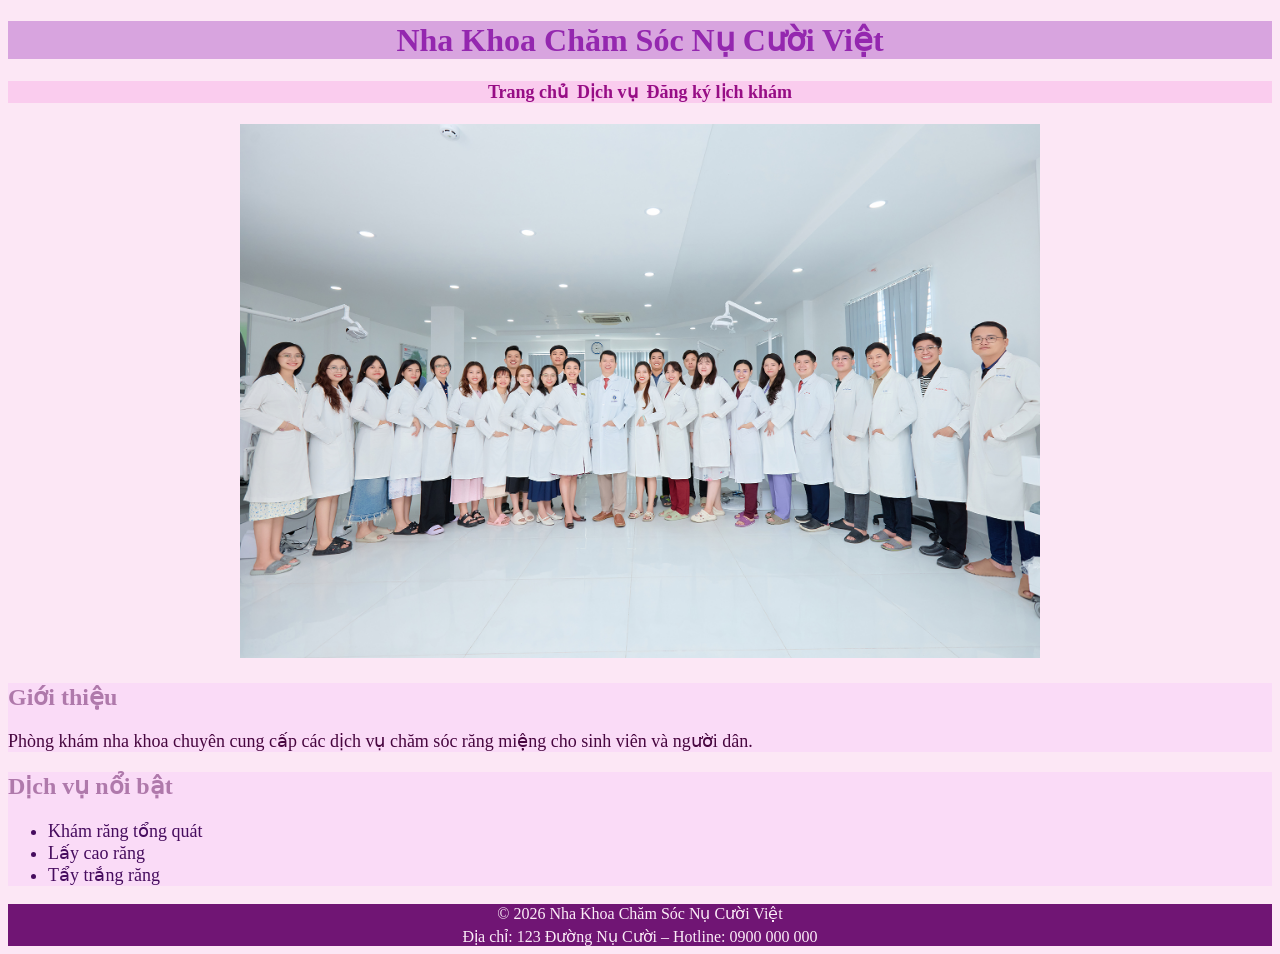
<file: BAITAP/index.html>
<!DOCTYPE html>
<html lang="en">
<head>
    <meta charset="UTF-8">
    <meta name="viewport" content="width=device-width, initial-scale=1.0">
    <title>Nha Khoa Chăm Sóc Nụ Cười Việt</title>
    <link rel="stylesheet" href="style.css">
</head>
<body>
    <h1>Nha Khoa Chăm Sóc Nụ Cười Việt</h1>

    <div class="menu">
        <a href="index.html">Trang chủ</a>&nbsp;
        <a href="service.html">Dịch vụ</a>&nbsp;
        <a href="form.html">Đăng ký lịch khám</a>
    </div>
    <br>
    <div class="banner" style="text-align: center;">
        <img src="an-apple-a-day-keep-doctor-away.jpg" alt="Nha khoa chăm sóc nụ cười" width="800px">
    </div>
    <div class="section">
        <h2>Giới thiệu</h2>
        <p>Phòng khám nha khoa chuyên cung cấp các dịch vụ chăm sóc răng miệng cho sinh viên và người dân.</p>
    </div>

    <div class="section">
        <h2>Dịch vụ nổi bật</h2>
        <ul>
            <li class="service-item">Khám răng tổng quát</li>
            <li class="service-item">Lấy cao răng</li>
            <li class="service-item">Tẩy trắng răng</li>
        </ul>
    </div>
    <div class="footer">
        <p>&copy; 2026 Nha Khoa Chăm Sóc Nụ Cười Việt</p>
        <p>Địa chỉ: 123 Đường Nụ Cười – Hotline: 0900 000 000</p>
    </div>
</body>
</html>
</file>
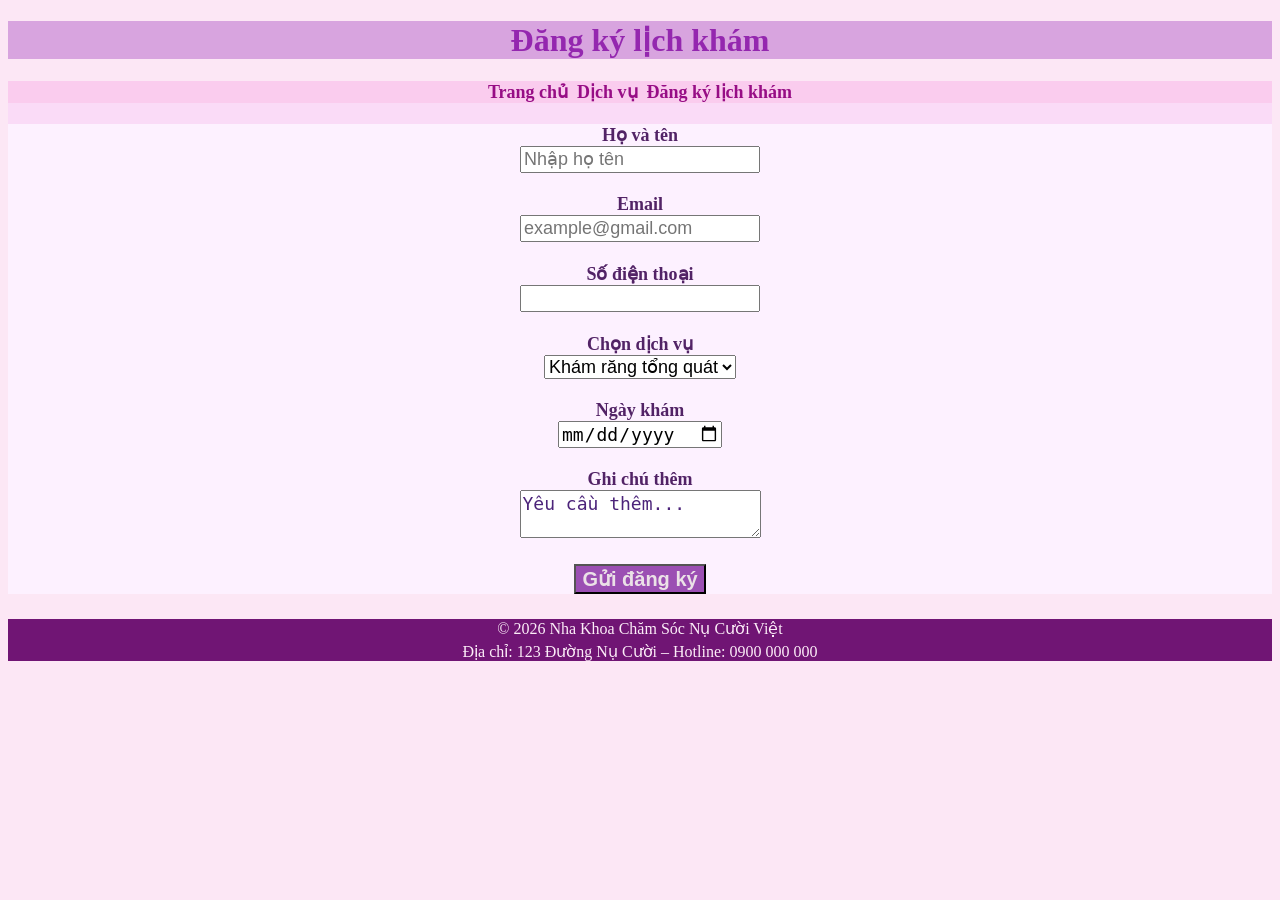
<file: BAITAP/form.html>
<!DOCTYPE html>
<html lang="en">

<head>
    <meta charset="UTF-8">
    <meta name="viewport" content="width=device-width, initial-scale=1.0">
    <title>Đăng ký lịch khám</title>
    <link rel="stylesheet" href="style.css">
</head>

<body>
    <h1>Đăng ký lịch khám</h1>

    <div class="menu">
        <a href="index.html">Trang chủ</a>&nbsp;
        <a href="service.html">Dịch vụ</a>&nbsp;
        <a href="form.html">Đăng ký lịch khám</a>
    </div>
    <div class="section">
        <br>
        <form>
            <div>
                <label>Họ và tên</label>
                <input type="text" placeholder="Nhập họ tên">
            </div>
            <br>
            <div>
                <label>Email</label>
                <input type="email" placeholder="example@gmail.com">
            </div>
            <br>

            <div>
                <label>Số điện thoại</label>
                <input type="tel">
            </div>

            <br>
            <div>
                <label>Chọn dịch vụ</label>
                <select>
                    <option>Khám răng tổng quát</option>
                    <option>Lấy cao răng</option>
                    <option>Tẩy trắng răng</option>
                    <option>Niềng răng</option>
                </select>
            </div>
            <br>

            <div>
                <label>Ngày khám</label>
                <input type="date">
            </div>
            <br>

            <div>
                <label>Ghi chú thêm</label>
                <textarea placeholder="Yêu cầu thêm..."></textarea>
            </div>
            <br>
            <input type="submit" value="Gửi đăng ký">
        </form>
    </div>
    <br>
    <div class="footer">
        <p>&copy; 2026 Nha Khoa Chăm Sóc Nụ Cười Việt</p>
        <p>Địa chỉ: 123 Đường Nụ Cười – Hotline: 0900 000 000</p>
    </div>
</body>

</html>
</file>
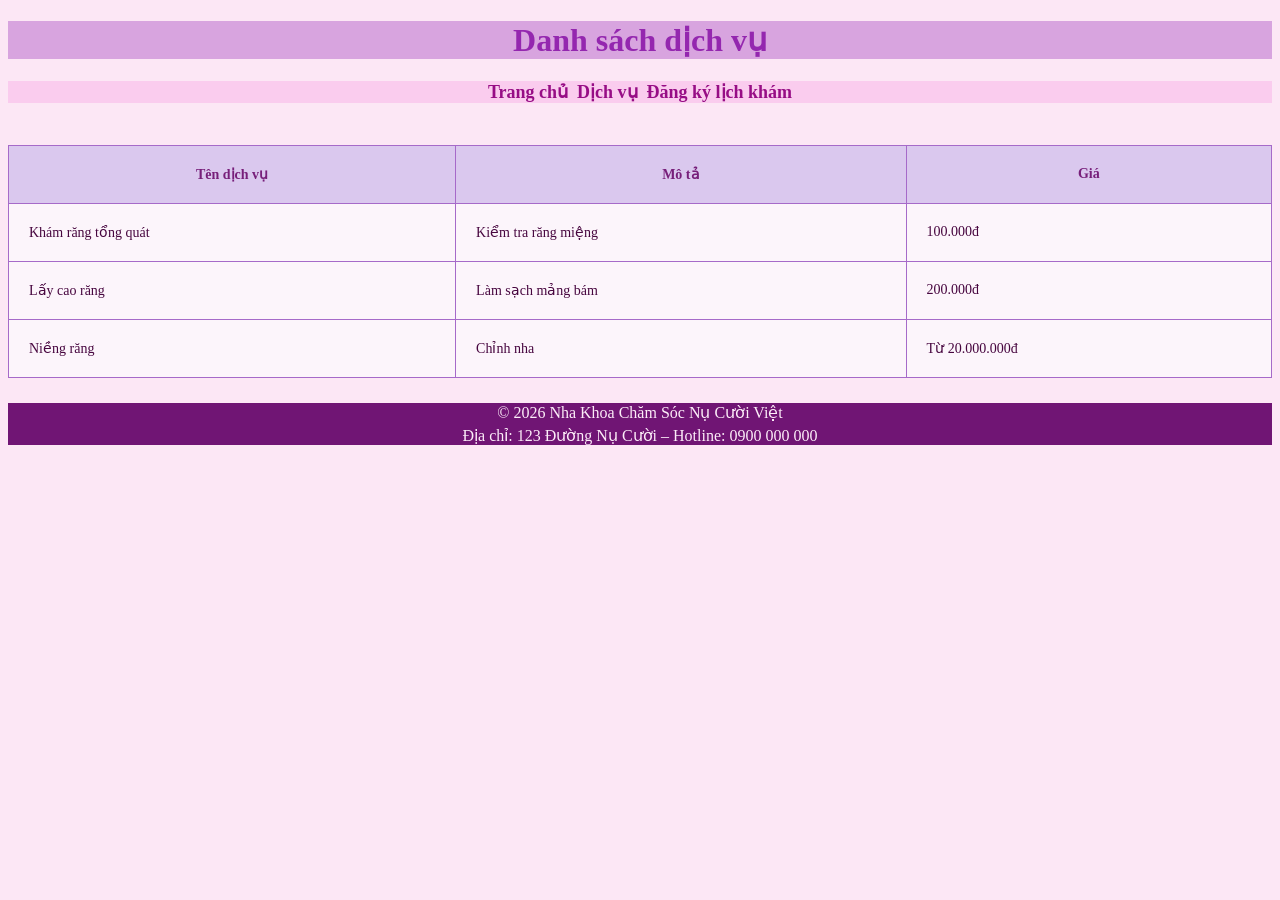
<file: BAITAP/service.html>
<!DOCTYPE html>
<html lang="en">

<head>
    <meta charset="UTF-8">
    <meta name="viewport" content="width=device-width, initial-scale=1.0">
    <title>Danh sách dịch vụ</title>
    <link rel="stylesheet" href="style.css">
</head>

<body>
    <h1>Danh sách dịch vụ</h1>

    <div class="menu">
        <a href="index.html">Trang chủ</a>&nbsp;
        <a href="service.html">Dịch vụ</a>&nbsp;
        <a href="form.html">Đăng ký lịch khám</a>
    </div>
    <br>
    <br>
    <div class="section">
        <table>
            <tbody>
                <tr>
                    <th>Tên dịch vụ</th>
                    <th>Mô tả</th>
                    <th>Giá</th>
                </tr>
                <tr>
                    <td>Khám răng tổng quát</td>
                    <td>Kiểm tra răng miệng</td>
                    <td>100.000đ</td>
                </tr>
                <tr>
                    <td>Lấy cao răng</td>
                    <td>Làm sạch mảng bám</td>
                    <td>200.000đ</td>
                </tr>
                <tr>
                    <td>Niềng răng</td>
                    <td>Chỉnh nha</td>
                    <td>Từ 20.000.000đ</td>
                </tr>
            </tbody>
        </table>
    </div>
    <br>
    <div class="footer">
        <p>&copy; 2026 Nha Khoa Chăm Sóc Nụ Cười Việt</p>
        <p>Địa chỉ: 123 Đường Nụ Cười – Hotline: 0900 000 000</p>
    </div>
</body>

</html>
</file>
<file: BAITAP/style.css>
body {
    font-family: 'Times New Roman', Times, serif;
    background-color: #fce7f5;
    color: #47063f;
    font-size: 18px;
}

.menu {
    background-color: #faccee;
    text-align: center;
}

.menu a {
    color: #970d85;
    text-decoration: none;
    font-weight: 600;
    font-size: 18px;
}

.menu a:hover {
    color: #fae7fd;
    background-color: #ebbaf1;
}

h1 {
    color: #9427af;
    text-align: center;
    background-color: rgb(216, 164, 223);
    font-size: 32px;
}

h2 {
    color: #af79ab;
    font-size: 24px;
}

.section {
    background-color: #f7e4f7;
}

.service-item {
    color: #460c5e;
}

.service-item:hover {
    background-color: #be7dc7;
    color: #451070;
}

table {
    width: 100%;
    border-collapse: collapse;
    background-color: #cb9de6;
    font-size: 14px;
}

th {
    background-color: #dac8ee;
    color: #771f7a;
}

td {
    background-color: #fcf5fb;
}

th,
td {
    border: 1px solid #a66ac9;
    padding: 20px;
}

tr:hover td {
    background-color: #e9d5f1;
}

.section{
    background-color: #fadbf7;
}

.section form {
    background-color: #fdf1ff;
    text-align: center;
}

.section form label {
    display: block;
    color: #522366;
    font-size: 18px;
    font-weight: bold;
}

.section form input,
.section form select,
.section form textarea {
    display: inline-block;
    font-size: 18px;
}

.section form input:focus,
.section form select:focus,
.section form textarea:focus {
    background-color: #f9ecfd;
}

.section form textarea::placeholder {
    color: #4c247a;
}

.section form input[type="submit"] {
    background-color: #9b4fb3;
    color: #ebe1e7;
    font-size: 20px;
    font-weight: bold;
}

.section form input[type="submit"]:hover {
    background-color: #e2acec;
}

.footer {
    background-color: #701574;
    color: #fcedf8;
    text-align: center;
    font-size: 16px;
}

.footer p {
    margin: 4px 0;
}
</file>
